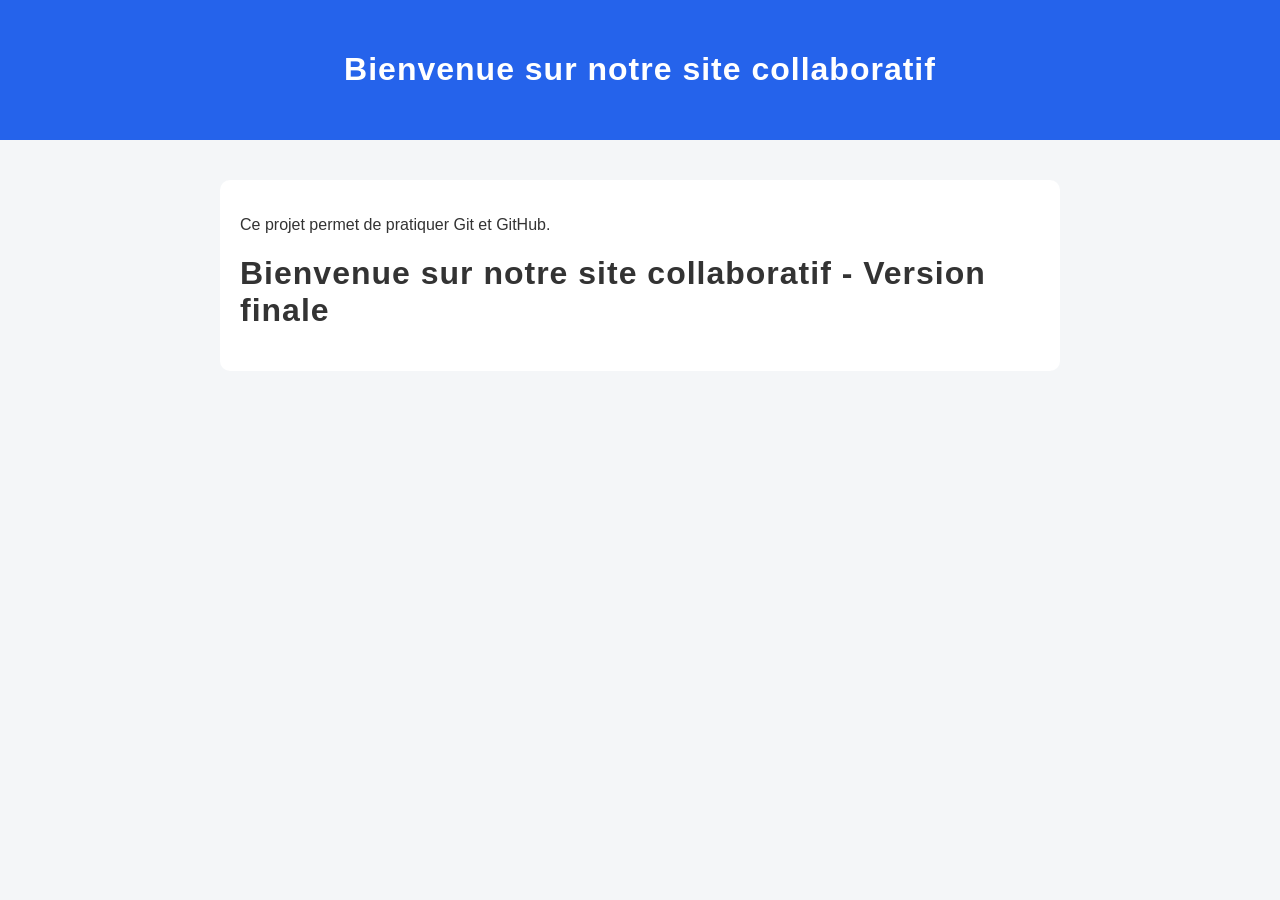
<file: index.html>
<!DOCTYPE html>
<html lang="fr">
<head>
    <meta charset="UTF-8">
    <meta name="viewport" content="width=device-width, initial-scale=1.0">
    <title>Site collaboratif</title>
    <link rel="stylesheet" href="style.css">
</head>
<body>
    <header>
        <h1>Bienvenue sur notre site collaboratif</h1>
    </header>

    <main>
        <p>Ce projet permet de pratiquer Git et GitHub.</p>
<h1>Bienvenue sur notre site collaboratif - Version finale</h1>
        
    </main>
</body>
</html>
</file>
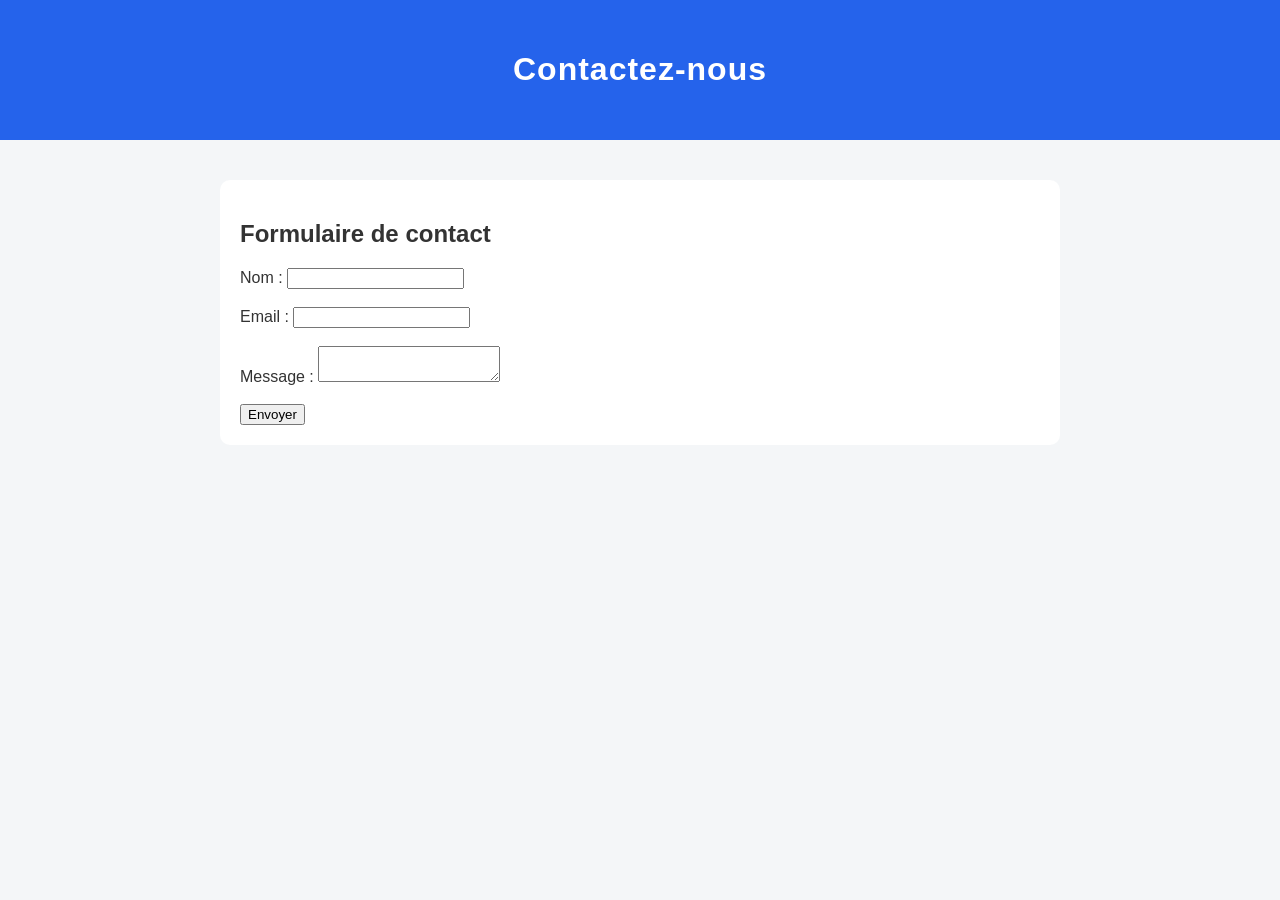
<file: contact.html>
<!DOCTYPE html>
<html lang="fr">
<head>
    <meta charset="UTF-8">
    <meta name="viewport" content="width=device-width, initial-scale=1.0">
    <title>Contact - Site collaboratif</title>
    <link rel="stylesheet" href="style.css">
</head>
<body>
    <header>
        <h1>Contactez-nous</h1>
    </header>

    <main>
        <h2>Formulaire de contact</h2>

        <form>
            <label for="nom">Nom :</label>
            <input type="text" id="nom" name="nom" required>

            <br><br>

            <label for="email">Email :</label>
            <input type="email" id="email" name="email" required>

            <br><br>

            <label for="message">Message :</label>
            <textarea id="message" name="message" required></textarea>

            <br><br>

            <button type="submit">Envoyer</button>
        </form>
    </main>
</body>
</html>
</file>
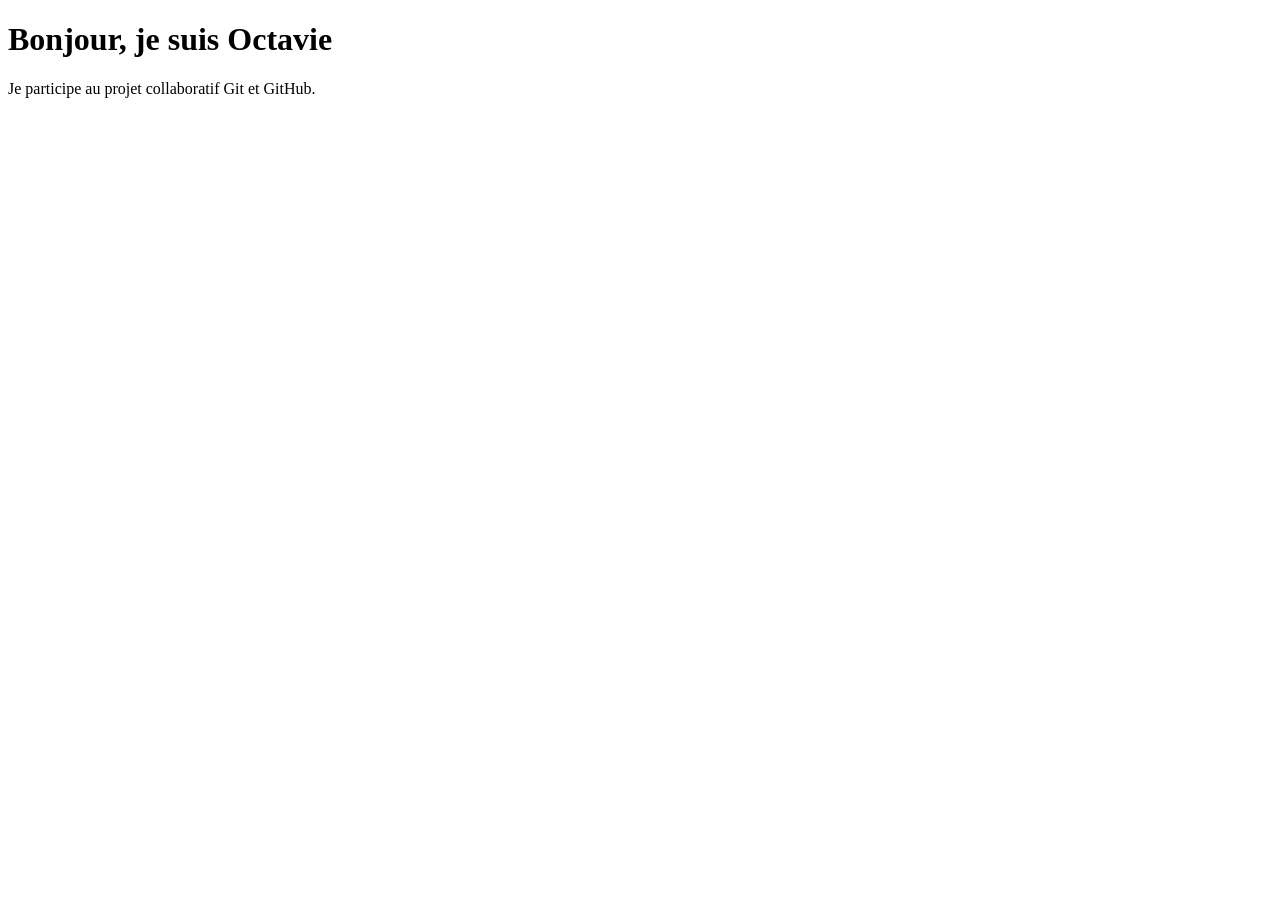
<file: octavie.html>
<!DOCTYPE html>
<html lang="fr">
<head>
    <meta charset="UTF-8">
    <title>Présentation Octavie</title>
</head>
<body>
    <h1>Bonjour, je suis Octavie</h1>
    <p>Je participe au projet collaboratif Git et GitHub.</p>
</body>
</html>
</file>
<file: style.css>
body {
    font-family: Arial, sans-serif;
    margin: 0;
    background-color: #f4f6f8;
    color: #333;
}

header {
    background-color: #2563eb;
    color: white;
    padding: 30px;
    text-align: center;
}

main {
    max-width: 800px;
    margin: 40px auto;
    padding: 20px;
    background-color: white;
    border-radius: 10px;
}

h1 {
    letter-spacing: 1px;
}
</file>
